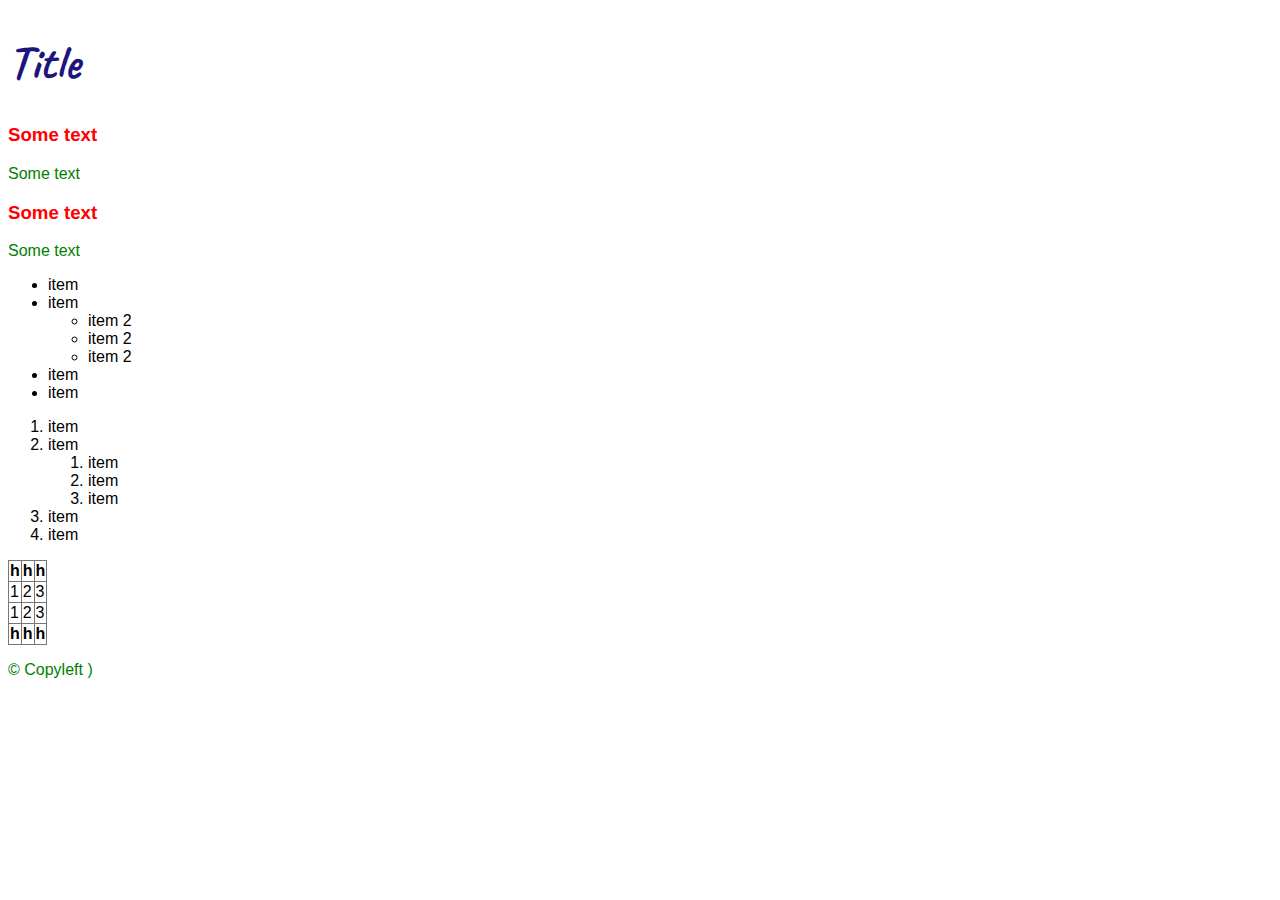
<file: index.html>
<!DOCTYPE html>
<html lang="en">

<head>
    <meta charset="UTF-8">
    <meta http-equiv="X-UA-Compatible" content="IE=edge">
    <meta name="viewport" content="width=device-width, initial-scale=1.0">
    <title>Document</title>
    <link rel="preconnect" href="https://fonts.gstatic.com">
    <link href="https://fonts.googleapis.com/css2?family=Caveat:wght@400;600&display=swap" rel="stylesheet">
    <style type="text/css">
        body {
            font-size: 1rem;
            font-family: -apple-system, BlinkMacSystemFont, "Segoe UI", Roboto, Oxygen-Sans, Ubuntu, Cantarell, "Helvetica Neue", sans-serif;
        }
        
        h1 {
            color: blue;
            font-size: 3rem;
        }
        
        h1,
        h2,
        h3,
        h4,
        h5,
        h6 {
            font-family: 'Caveat', cursive;
        }
        
        p {
            color: green
        }
        
        .reditem {
            color: red
        }
        
        p.reditem {
            font-weight: bold;
            font-size: 14pt;
        }
        
        #mainTitle {
            color: #1c157e;
        }
        table {
            border-collapse:collapse;
        }
        table,th,td {
            border-style: solid;
            border-width: 1px;
            border-color: #777;
        }
    </style>
</head>

<body>
    <div id="wrapper">
        <header>
            <h1 class="reditem" id="mainTitle">Title</h1>
        </header>
        <main>
            <p class="reditem">Some text</p>
            <p>Some text</p>
            <p class="reditem">Some text</p>
            <p>Some text</p>
            <ul>
                <li>item</li>
                <li>item
                    <ul>
                        <li>item 2</li>
                        <li>item 2</li>
                        <li>item 2</li>
                    </ul>
                </li>
                <li>item</li>
                <li>item</li>
            </ul>
            <ol>
                <li>item</li>
                <li>item
                    <ol>
                        <li>item</li>
                        <li>item</li>
                        <li>item</li>
                    </ol>
                </li>
                <li>item</li>
                <li>item</li>
            </ol>

            <table>
                <thead>
                    <tr>
                        <th>h</th>
                        <th>h</th>
                        <th>h</th>
                    </tr>
                </thead>
                <tbody>
                <tr>
                    <td>1</td>
                    <td>2</td>
                    <td>3</td>
                </tr>
                <tr>
                    <td>1</td>
                    <td>2</td>
                    <td>3</td>
                </tr>
                </tbody>
                <tfoot>
                    <tr>
                        <th>h</th>
                        <th>h</th>
                        <th>h</th>
                    </tr>
                </tfoot>
            </table>


        </main>
        <footer>
            <p>&copy; Copyleft )</p>
        </footer>
    </div>
</body>

</html>
</file>
